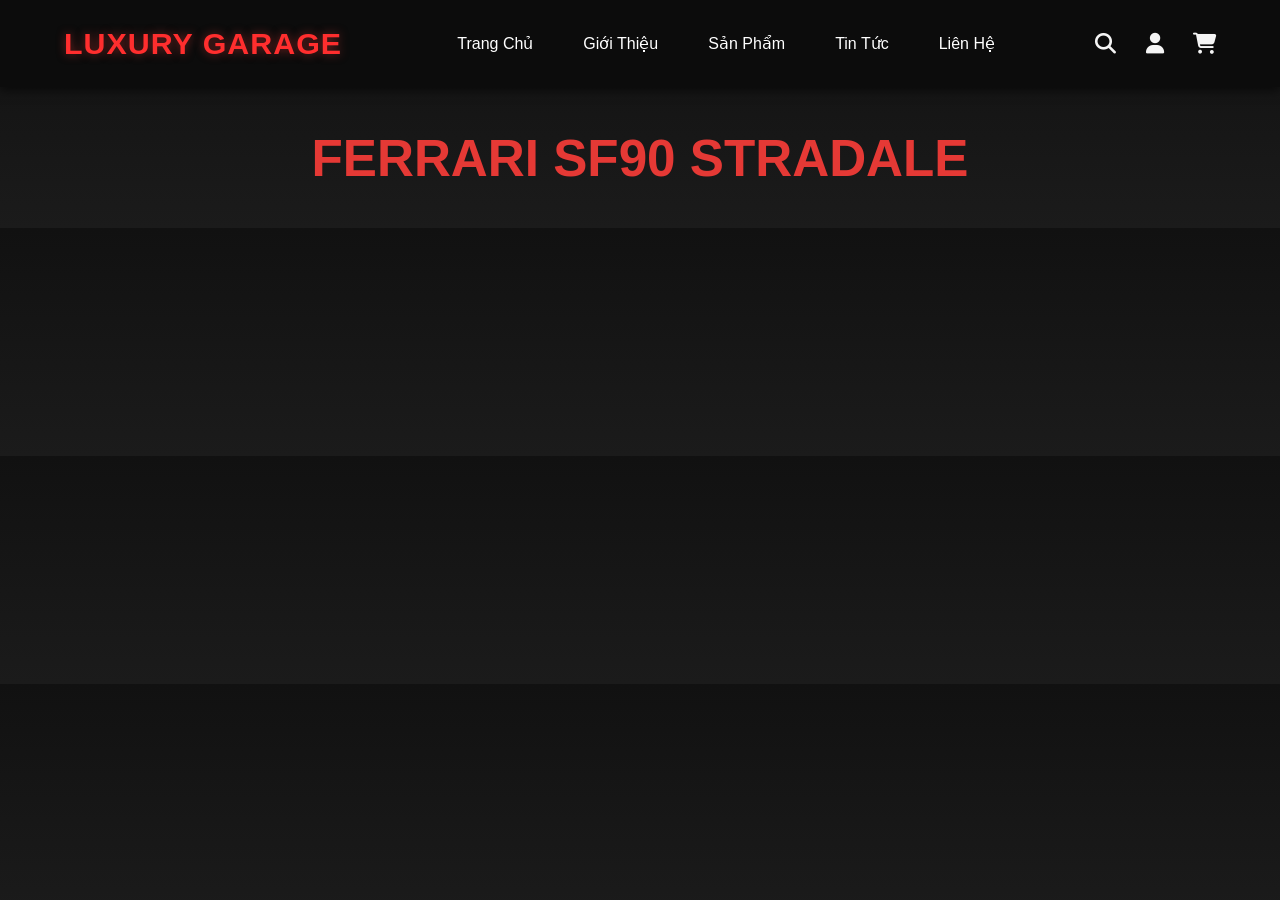
<file: BTL_PTUngdungWeb nhóm 5/BTL_PTUngdungWeb nhóm 5/car-detail.html>
<!DOCTYPE html>
<html lang="vi">
<head>
  <meta charset="UTF-8">
  <meta name="viewport" content="width=device-width, initial-scale=1.0">
  <title>Ferrari SF90 Stradale - Luxury Garage</title>
  <link rel="stylesheet" href="css/style.css">
  <link rel="stylesheet" href="https://cdnjs.cloudflare.com/ajax/libs/font-awesome/6.5.0/css/all.min.css">
</head>
<body>
  <header class="main-header">
    <div class="logo">LUXURY GARAGE</div>
    <nav class="main-nav">
      <ul>
        <li><a href="index.html">Trang Chủ</a></li>
        <li><a href="gioithieu.html">Giới Thiệu</a></li>
        <li><a href="carslist.html">Sản Phẩm</a></li>
        <li><a href="tintuc.html">Tin Tức</a></li>
        <li><a href="lienhe.html">Liên Hệ</a></li>
      </ul>
    </nav>
    <div class="user-actions">
      <a href="search.html" title="Tìm Kiếm"><i class="fas fa-search"></i></a>
      <a href="login.html" title="Đăng Nhập"><i class="fas fa-user"></i></a>
      <a href="giohang.html" title="Giỏ Hàng"><i class="fas fa-shopping-cart"></i></a>
    </div>
  </header>

  <section class="car-detail-section content-section">
    <h1>FERRARI SF90 STRADALE</h1>

    <div class="car-gallery">
      <img src="images/ferrari.jpg" alt="Ferrari SF90 Stradale" class="main-image"
</file>
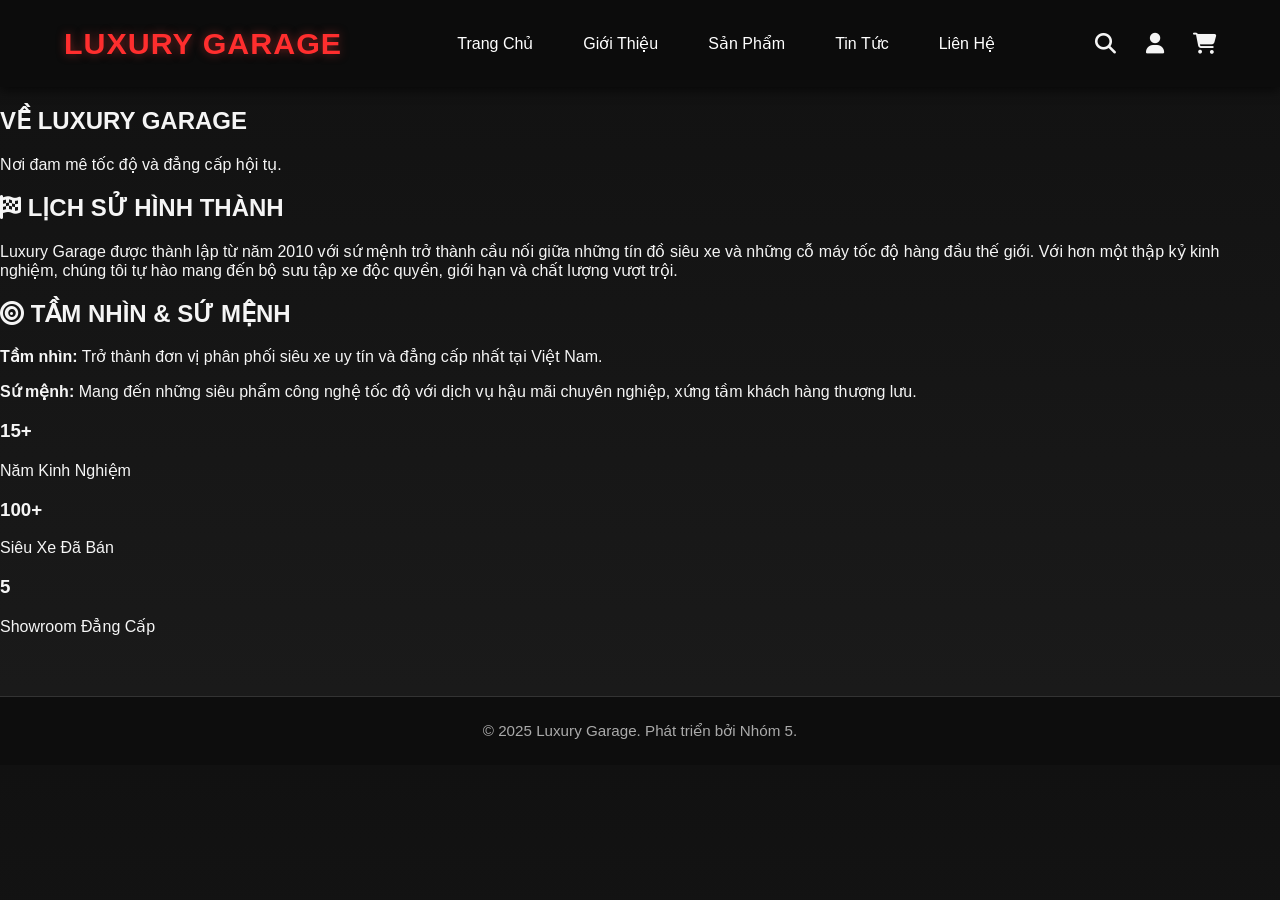
<file: BTL_PTUngdungWeb nhóm 5/BTL_PTUngdungWeb nhóm 5/gioithieu.html>
<!DOCTYPE html>
<html lang="vi">
<head>
  <meta charset="UTF-8">
  <meta name="viewport" content="width=device-width, initial-scale=1.0">
  <title>Giới Thiệu - Luxury Garage</title>
  <link rel="stylesheet" href="css/style.css">
  <link rel="stylesheet" href="https://cdnjs.cloudflare.com/ajax/libs/font-awesome/6.5.0/css/all.min.css">
</head>
<body>
  <header class="main-header">
    <div class="logo">LUXURY GARAGE</div>
    <nav class="main-nav">
      <ul>
        <li><a href="index.html">Trang Chủ</a></li>
        <li><a href="gioithieu.html" class="active">Giới Thiệu</a></li>
        <li><a href="carslist.html">Sản Phẩm</a></li>
        <li><a href="tintuc.html">Tin Tức</a></li>
        <li><a href="lienhe.html">Liên Hệ</a></li>
      </ul>
    </nav>
    <div class="user-actions">
      <a href="search.html" title="Tìm Kiếm"><i class="fas fa-search"></i></a>
      <a href="login.html" title="Đăng Nhập"><i class="fas fa-user"></i></a>
      <a href="giohang.html" title="Giỏ Hàng"><i class="fas fa-shopping-cart"></i></a>
    </div>
  </header>

  <section class="page-header fade-in">
    <h1>VỀ LUXURY GARAGE</h1>
    <p>Nơi đam mê tốc độ và đẳng cấp hội tụ.</p>
  </section>

  <section class="about-us content-section fade-in">
    <h2><i class="fas fa-flag-checkered"></i> LỊCH SỬ HÌNH THÀNH</h2>
    <p>Luxury Garage được thành lập từ năm 2010 với sứ mệnh trở thành cầu nối giữa những tín đồ siêu xe và những cỗ máy tốc độ hàng đầu thế giới. Với hơn một thập kỷ kinh nghiệm, chúng tôi tự hào mang đến bộ sưu tập xe độc quyền, giới hạn và chất lượng vượt trội.</p>

    <h2><i class="fas fa-bullseye"></i> TẦM NHÌN & SỨ MỆNH</h2>
    <p><strong>Tầm nhìn:</strong> Trở thành đơn vị phân phối siêu xe uy tín và đẳng cấp nhất tại Việt Nam.</p>
    <p><strong>Sứ mệnh:</strong> Mang đến những siêu phẩm công nghệ tốc độ với dịch vụ hậu mãi chuyên nghiệp, xứng tầm khách hàng thượng lưu.</p>

    <div class="statistic-row">
      <div class="statistic-item">
        <h3>15+</h3>
        <p>Năm Kinh Nghiệm</p>
      </div>
      <div class="statistic-item">
        <h3>100+</h3>
        <p>Siêu Xe Đã Bán</p>
      </div>
      <div class="statistic-item">
        <h3>5</h3>
        <p>Showroom Đẳng Cấp</p>
      </div>
    </div>
  </section>

  <footer>
    <p>&copy; 2025 Luxury Garage. Phát triển bởi Nhóm 5.</p>
  </footer>

  <script src="js/scripts.js"></script>
</body>
</html>
</file>
<file: BTL_PTUngdungWeb nhóm 5/BTL_PTUngdungWeb nhóm 5/css/style.css>
/* ======================== */
/* PHONG CÁCH CHUNG */
/* ======================== */
body {
    font-family: 'Segoe UI', Tahoma, Geneva, Verdana, sans-serif;
    margin: 0;
    padding: 0;
    background: linear-gradient(180deg, #111 0%, #1b1b1b 100%);
    color: #f5f5f5;
    scroll-behavior: smooth;
}
a {
    text-decoration: none;
    color: inherit;
    transition: color 0.3s ease;
}

/* ======================== */
/* HEADER */
/* ======================== */
.main-header {
    background-color: rgba(13, 13, 13, 0.98);
    padding: 18px 5%;
    display: flex;
    justify-content: space-between;
    align-items: center;
    box-shadow: 0 3px 10px rgba(0, 0, 0, 0.6);
    position: sticky;
    top: 0;
    z-index: 1000;
    backdrop-filter: blur(8px);
}
.logo {
    font-size: 1.9em;
    font-weight: 900;
    letter-spacing: 1px;
    color: #ff2e2e;
    text-shadow: 0 0 10px rgba(229, 57, 53, 0.5);
    transition: transform 0.3s ease;
}
.logo:hover {
    transform: scale(1.05);
}
.main-nav ul {
    list-style: none;
    display: flex;
    gap: 10px;
}
.main-nav li a {
    color: white;
    padding: 10px 20px;
    font-weight: 500;
    border-radius: 5px;
    transition: all 0.3s ease;
}
.main-nav li a:hover {
    background-color: #e53935;
    color: white;
    box-shadow: 0 0 10px rgba(229, 57, 53, 0.6);
}
.user-actions a {
    color: #f5f5f5;
    margin-left: 25px;
    font-size: 1.3em;
}
.user-actions a:hover {
    color: #e53935;
}

/* ======================== */
/* HERO BANNER */
/* ======================== */
.hero-banner {
    background: url('images/banner.jpg') no-repeat center center/cover;
    height: 75vh;
    display: flex;
    justify-content: center;
    align-items: center;
    text-align: center;
    position: relative;
}
.hero-banner::before {
    content: "";
    position: absolute;
    inset: 0;
    background: rgba(0, 0, 0, 0.5);
}
.hero-content {
    z-index: 10;
    color: #fff;
    animation: fadeInUp 1.5s ease;
}
.hero-content h1 {
    font-size: 4em;
    letter-spacing: 3px;
    margin-bottom: 15px;
    text-transform: uppercase;
}
.hero-content p {
    font-size: 1.3em;
    font-weight: 300;
    color: #ddd;
}
@keyframes fadeInUp {
    0% { opacity: 0; transform: translateY(30px); }
    100% { opacity: 1; transform: translateY(0); }
}

/* ======================== */
/* BUTTONS */
/* ======================== */
.btn-primary {
    background: linear-gradient(90deg, #e53935, #b71c1c);
    color: white;
    padding: 12px 35px;
    border-radius: 6px;
    font-weight: bold;
    margin-top: 25px;
    display: inline-block;
    transition: all 0.3s ease;
}
.btn-primary:hover {
    background: linear-gradient(90deg, #ff5c5c, #e53935);
    transform: translateY(-3px);
    box-shadow: 0 0 15px rgba(229, 57, 53, 0.6);
}
.btn-secondary {
    background-color: #333;
    color: white;
    padding: 10px 20px;
    border-radius: 5px;
}
.btn-secondary:hover {
    background-color: #e53935;
}

/* ======================== */
/* PRODUCT SHOWCASE */
/* ======================== */
.product-showcase {
    padding: 80px 5%;
    text-align: center;
}
.product-showcase h2 {
    font-size: 2.8em;
    color: #e53935;
    margin-bottom: 60px;
    text-transform: uppercase;
    letter-spacing: 2px;
}
.product-list {
    display: flex;
    justify-content: center;
    flex-wrap: wrap;
    gap: 25px;
}
.car-card {
    background: linear-gradient(145deg, #252525, #1a1a1a);
    border-radius: 10px;
    box-shadow: 0 10px 25px rgba(0,0,0,0.5);
    overflow: hidden;
    width: 310px;
    transition: transform 0.3s ease, box-shadow 0.3s ease;
}
.car-card:hover {
    transform: translateY(-10px);
    box-shadow: 0 15px 30px rgba(229, 57, 53, 0.3);
}
.car-card img {
    width: 100%;
    height: 210px;
    object-fit: cover;
}
.card-info {
    padding: 20px;
}
.card-info h3 {
    font-size: 1.3em;
    color: #fff;
}
.card-info .tag {
    color: #bbb;
    font-size: 0.9em;
    margin-bottom: 15px;
}

/* ======================== */
/* CAR DETAIL PAGE */
/* ======================== */
.car-detail-section h1 {
    text-align: center;
    color: #e53935;
    font-size: 3.2em;
    text-transform: uppercase;
    margin-bottom: 40px;
}
.car-gallery {
    text-align: center;
}
.car-gallery .main-image {
    max-height: 480px;
    width: 100%;
    border-radius: 10px;
    box-shadow: 0 8px 20px rgba(0, 0, 0, 0.5);
}
.thumbnail-images {
    display: flex;
    justify-content: center;
    gap: 15px;
    margin-top: 15px;
}
.thumbnail-images img {
    width: 30%;
    height: 100px;
    border-radius: 6px;
    cursor: pointer;
    opacity: 0.8;
    transition: all 0.3s ease;
}
.thumbnail-images img:hover {
    opacity: 1;
    transform: scale(1.05);
}
.car-info-grid {
    display: grid;
    grid-template-columns: 2fr 1fr;
    gap: 40px;
    margin: 50px auto;
}
.car-specs, .car-price-action {
    background: #2b2b2b;
    padding: 25px;
    border-radius: 10px;
    box-shadow: 0 6px 15px rgba(0,0,0,0.4);
}
.car-specs h2, .car-price-action h2 {
    color: #e53935;
    margin-bottom: 15px;
}
.car-specs li {
    border-bottom: 1px dashed #444;
    padding: 8px 0;
}
.price-tag {
    color: #e53935;
    font-weight: bold;
    font-size: 2em;
}

/* ======================== */
/* FOOTER */
/* ======================== */
footer {
    background-color: #0d0d0d;
    text-align: center;
    padding: 25px 0;
    font-size: 0.95em;
    color: #aaa;
    border-top: 1px solid #333;
    margin-top: 60px;
}
footer p {
    margin: 0;
}

/* ======================== */
/* RESPONSIVE DESIGN */
/* ======================== */
@media (max-width: 992px) {
    .car-info-grid {
        grid-template-columns: 1fr;
    }
    .main-nav ul {
        flex-wrap: wrap;
        justify-content: center;
    }
    .logo {
        font-size: 1.5em;
    }
}
@media (max-width: 768px) {
    .hero-content h1 {
        font-size: 2.5em;
    }
    .car-card {
        width: 90%;
    }
    .thumbnail-images img {
        width: 30%;
    }
}
/* ======================== */
/* LEAFLET MAP STYLE (LIÊN HỆ TRANG) */
/* ======================== */

#map {
    height: 480px;
    width: 100%;
    margin: 50px auto;
    border: 2px solid #e53935;
    border-radius: 12px;
    box-shadow: 0 8px 20px rgba(0, 0, 0, 0.6);
    transition: transform 0.3s ease, box-shadow 0.3s ease;
}

#map:hover {
    transform: scale(1.01);
    box-shadow: 0 12px 25px rgba(229, 57, 53, 0.4);
}

/* Tùy chỉnh giao diện control của Leaflet để hợp với nền tối */
.leaflet-container {
    background: #1a1a1a;
    color: #fff;
    border-radius: 10px;
}

.leaflet-control-zoom a {
    background: #2b2b2b;
    color: #fff !important;
    border: 1px solid #444;
    transition: all 0.2s ease;
}

.leaflet-control-zoom a:hover {
    background: #e53935;
    color: #fff !important;
    border-color: #e53935;
}

/* Popup của Leaflet (phần thông tin showroom) */
.leaflet-popup-content-wrapper {
    background: #1f1f1f;
    color: #fff;
    border-radius: 10px;
    border: 1px solid #e53935;
    box-shadow: 0 4px 15px rgba(229, 57, 53, 0.4);
}

.leaflet-popup-tip {
    background: #1f1f1f;
    border-top: 1px solid #e53935;
}

/* Đảm bảo control (phóng to, thu nhỏ, logo) hiển thị rõ */
.leaflet-control-attribution,
.leaflet-control-scale-line {
    background: rgba(0, 0, 0, 0.6);
    color: #aaa;
    font-size: 0.8em;
    border-radius: 5px;
    padding: 2px 6px;
}

/* ======================== */
/* LIÊN HỆ TRANG - LUXURY STYLE */
/* ======================== */

.contact-form-section h2,
.contact-info h2 {
    color: #e53935;
    text-align: center;
    margin-bottom: 30px;
    text-transform: uppercase;
    letter-spacing: 2px;
}

.contact-form {
    display: flex;
    flex-wrap: wrap;
    gap: 20px;
    background: linear-gradient(145deg, #202020, #1a1a1a);
    border: 1px solid #333;
    padding: 40px;
    border-radius: 12px;
    max-width: 900px;
    margin: 0 auto 70px;
    box-shadow: 0 10px 25px rgba(0,0,0,0.5);
}
.contact-form select,
.contact-form input,
.contact-form textarea {
    width: 100%;
    padding: 12px 15px;
    background-color: #2b2b2b;
    color: #fff;
    border: 1px solid #444;
    border-radius: 6px;
    font-size: 1em;
    transition: all 0.3s ease;
}
.contact-form select:focus,
.contact-form input:focus,
.contact-form textarea:focus {
    border-color: #e53935;
    outline: none;
    box-shadow: 0 0 10px rgba(229, 57, 53, 0.3);
}
.contact-form button {
    flex: 1 1 100%;
    background: linear-gradient(90deg, #e53935, #b71c1c);
    border: none;
    padding: 14px;
    color: white;
    font-weight: bold;
    font-size: 1.1em;
    border-radius: 6px;
    transition: background 0.3s ease, transform 0.2s;
    margin-top: 10px;
}
.contact-form button:hover {
    background: linear-gradient(90deg, #ff5252, #e53935);
    transform: translateY(-2px);
    box-shadow: 0 0 15px rgba(229, 57, 53, 0.5);
}

/* CARD THÔNG TIN */
.contact-grid {
    display: flex;
    justify-content: center;
    flex-wrap: wrap;
    gap: 25px;
    margin-bottom: 60px;
}
.info-card {
    background: linear-gradient(160deg, #232323, #1b1b1b);
    flex: 1 1 300px;
    padding: 25px;
    border-radius: 10px;
    border: 1px solid #333;
    box-shadow: 0 5px 20px rgba(0,0,0,0.4);
    transition: transform 0.3s ease, box-shadow 0.3s ease;
}
.info-card:hover {
    transform: translateY(-8px);
    box-shadow: 0 12px 25px rgba(229, 57, 53, 0.3);
}
.info-card h2 {
    color: #e53935;
    font-size: 1.2em;
    margin-bottom: 10px;
}
.info-card p {
    margin: 5px 0;
    color: #ddd;
    line-height: 1.5;
}
.info-card a {
    color: #e53935;
    transition: color 0.3s;
}
.info-card a:hover {
    color: #ff6b6b;
}

/* MAP STYLE */
#map {
    height: 450px;
    width: 100%;
    margin: 40px auto 60px;
    border: 2px solid #e53935;
    border-radius: 12px;
    box-shadow: 0 8px 20px rgba(0, 0, 0, 0.6);
    transition: transform 0.3s ease, box-shadow 0.3s ease;
}
#map:hover {
    transform: scale(1.01);
    box-shadow: 0 12px 25px rgba(229, 57, 53, 0.4);
}
.leaflet-popup-content-wrapper {
    background: #1f1f1f;
    color: #fff;
    border-radius: 10px;
    border: 1px solid #e53935;
}
.leaflet-popup-tip {
    background: #1f1f1f;
}

/* RESPONSIVE */
@media (max-width: 768px) {
    .contact-form {
        padding: 25px;
    }
    .info-card {
        flex: 1 1 100%;
    }
}
</file>
